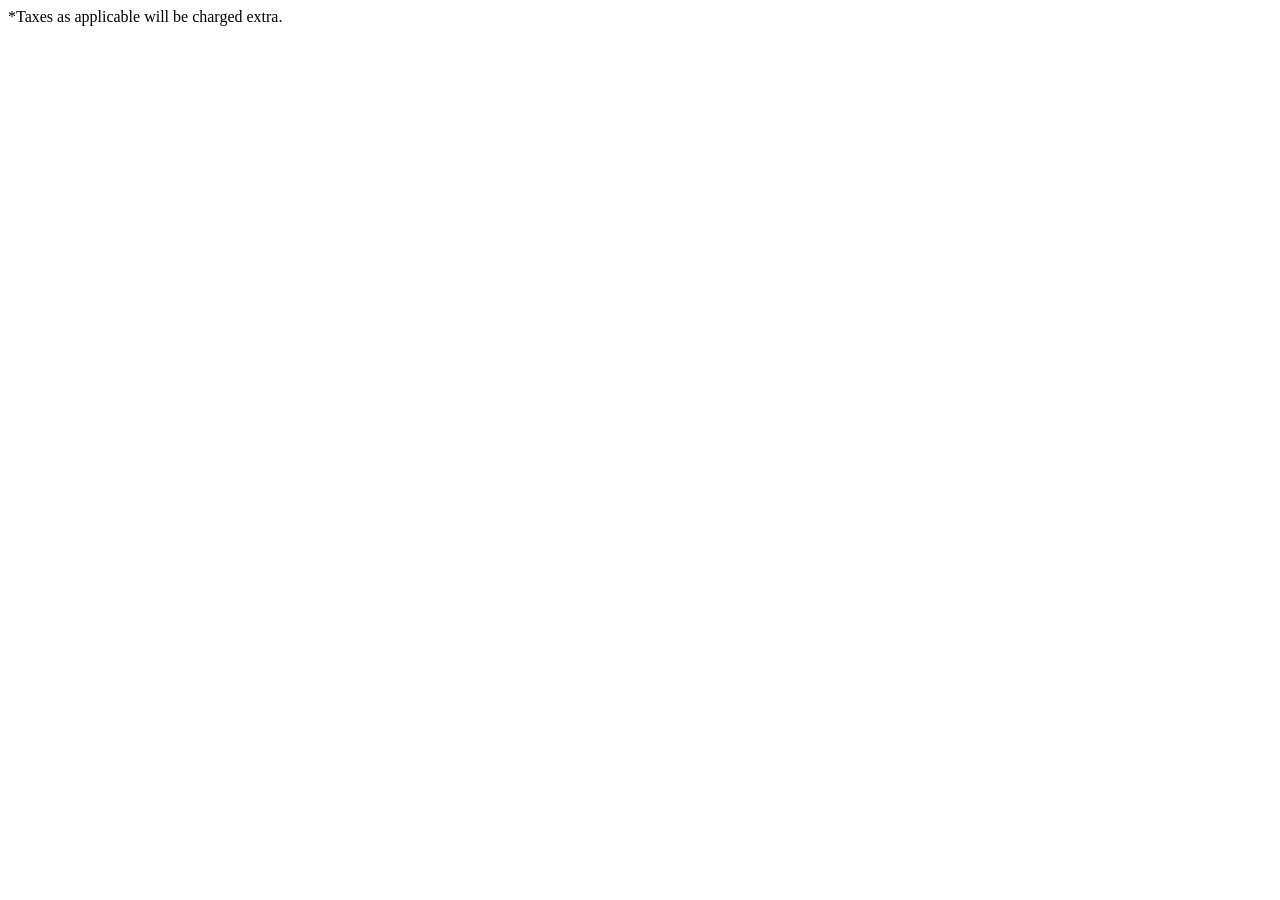
<file: tests/fixtures/pricing/samsung_in_labour_excerpt.html>
<!-- EXCERPT for FixMyTech parser tests. Source: https://www.samsung.com/in/support/out-of-warranty-repair-charges/ retrieved 2026-10-19. Mobile block only. -->
<html><head><meta name="date" content="2026-09-25"/></head><body><span>*Taxes as applicable will be charged extra.</span>
<script> const data = { "Mobile Devices": [
  
    { name: "Galaxy Z series (Fold & Flip)", img: "https://images.samsung.com/is/image/samsung/assets/in/support/new-spare-part/product-galaxy-z-fold8-ultra.png?$ORIGIN_PNG$", charges: [{s:"AE (Accessory Exchange)",p:"100"}, {s:"Inspection Charges",p:"225"}, {s:"L1 No Parts used",p:"300"}, {s:"L2 Parts used",p:"525"}, {s:"L3 Component Level Repair",p:"700"} ] },   
    { name: "Galaxy S series / Note series / Tab S series", img: "https://images.samsung.com/is/image/samsung/assets/in/support/new-spare-part/product-galaxy-s26-ultra.png?$ORIGIN_PNG$", charges: [{s:"AE (Accessory Exchange)",p:"100"}, {s:"Inspection Charges",p:"200"}, {s:"L1 No Parts used",p:"250"}, {s:"L2 Parts used",p:"425"}, {s:"L3 Component Level Repair",p:"550"} ] },   
    { name: "Other Galaxy series", img: "https://images.samsung.com/is/image/samsung/p6pim/in/sm-a076blgcins/gallery/in-galaxy-a07-5g-sm-a076-575947-sm-a076blgcins-thumb-550684813?$Q90_330_330_F_PNG$", charges: [{s:"AE (Accessory Exchange)",p:"100"}, {s:"Inspection Charges",p:"150"}, {s:"L1 No Parts used",p:"200"}, {s:"L2 Parts used",p:"350"}, {s:"L3 Component Level Repair",p:"460"} ] }
    
  ] }; </script></body></html>
</file>
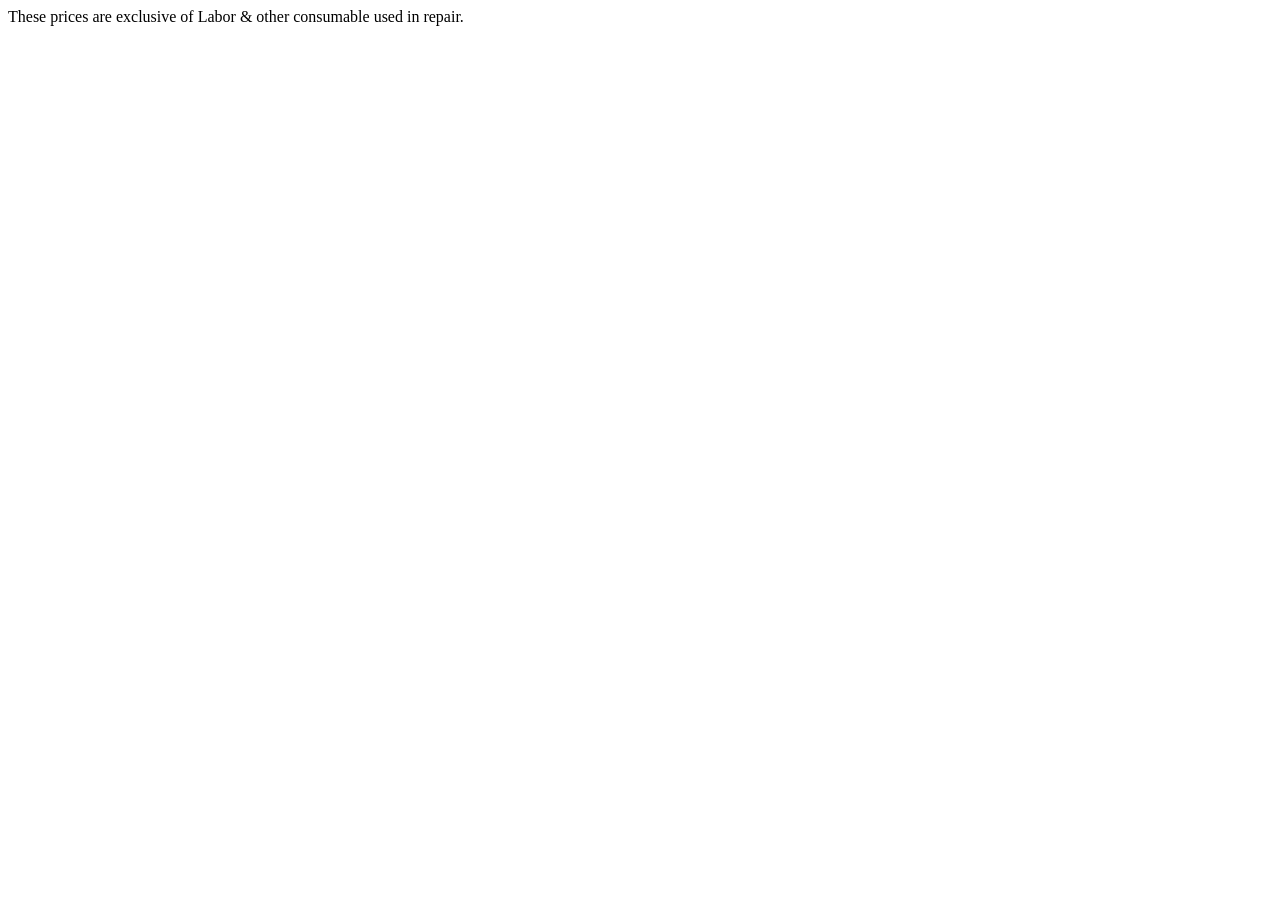
<file: tests/fixtures/pricing/samsung_in_parts_excerpt.html>
<!-- EXCERPT for FixMyTech parser tests. Source: https://www.samsung.com/in/support/spare-part-pricing-list-for-repair/ retrieved 2026-10-19. Only 4 of 179 models kept; surrounding markup reduced. -->
<html><head><title>Price of repair parts for Samsung Galaxy devices | Samsung India</title></head><body>
<p>These prices are exclusive of Labor &amp; other consumable used in repair.</p>
<script> $(function(){ BindHeadProduct(); }); var myProducts=[ {
        "Series": "Galaxy Z",
        "Product": "Galaxy Z Fold7",
        "ModelNumber": "SM-F966B",
        "Display": "51,810",
        "LCD": "",
        "SubDisplay": "7,940",
		"DisplayRepair": "",

        "screencomponent": [{
            "componentscreenrepair": "36,279",
            "oled": "", 
            "frame": "", 
        }],

        "BackGlass": "2,610",
        "BackGlassCeramic": "",
        "MotherBoard": [{
            "onesixGB": "", 
            "threetwoGB": "", 
            "sixfourGB": "", 
            "onetwoeightGB": "", 
            "twofivesixGB": "56,550",
            "fiveonetwoGB": "63,210",
            "oneTB": "73,400",
            "Subboard": ""
        }],
        "MainBattery": "1,690",
        "SubBattery": "",
        "SPenKit": "",
        "Camera": [{
            "Front": "", 
            "FrontSub": "",
            "Depth": "", 
            "Back": "", 
            "Iris": "", 
            "TOF": "", 
            "Macro": "",
            "UltraWide": "" ,
            "AutoFocus": "",
            "Wide": "",
            "Tele": ""  
        }],
        "Tape": [{
            "Rework": "", 
            "Ceramic": "", 
            "Battery": "", 
            "BackGlass": "", 
            "FingerPrint": "", 
            "Bracket": "", 
            "Display": ""
        }],
        "ImageName": "product-galaxy-z-fold7.png"
    },{
        "Series": "Galaxy S",
        "Product": "Galaxy S25 Edge",
        "ModelNumber": "SM-S937B",
        "Display": "19,900",
        "LCD": "",
        "SubDisplay": "",
		"DisplayRepair": "",


        "screencomponent": [{
            "componentscreenrepair": "N/A",
            "oled": "", 
            "frame": "",
        }],

        "BackGlass": "2,830",
        "BackGlassCeramic": "",
        "MotherBoard": [{
            "onesixGB": "", 
            "threetwoGB": "", 
            "sixfourGB": "", 
            "onetwoeightGB": "", 
            "twofivesixGB": "31,390", 
            "fiveonetwoGB": "41,120", 
            "oneTB": "", 
            "Subboard": ""
        }],
        "MainBattery": "1,920",
        "SubBattery": "",
        "SPenKit": "",
        "Camera": [{
            "Front": "", 
            "FrontSub": "",
            "Depth": "", 
            "Back": "", 
            "Iris": "", 
            "Macro": "", 
            "TOF": "", 
            "UltraWide": "",
            "AutoFocus": "",
            "Wide": "",
            "Tele": ""  
        }],
        "Tape": [{
            "Rework": "", 
            "Ceramic": "", 
            "Battery": "", 
            "BackGlass": "", 
            "FingerPrint": "", 
            "Bracket": "", 
            "Display": ""
        }],
        "ImageName": "product-galaxy-s25-edge.png"
},{
        "Series": "Galaxy S",
        "Product": "Galaxy S24 Ultra",
        "ModelNumber": "SM-S928B",
        "Display": "",
        "LCD": "",
        "SubDisplay": "",
		"DisplayRepair": "",


        "screencomponent": [{
            "componentscreenrepair": "",
            "oled": "16,160", 
            "frame": "8,880", 
        }],

        "BackGlass": "2,820",
        "BackGlassCeramic": "",
        "MotherBoard": [{
            "onesixGB": "", 
            "threetwoGB": "", 
            "sixfourGB": "", 
            "onetwoeightGB": "", 
            "twofivesixGB": "40,440", 
            "fiveonetwoGB": "43,840", 
            "oneTB": "50,640", 
            "Subboard": ""
        }],
        "MainBattery": "2,400",
        "SubBattery": "",
        "SPenKit": "3,170",
        "Camera": [{
            "Front": "", 
            "FrontSub": "",
            "Depth": "", 
            "Back": "", 
            "Iris": "", 
            "Macro": "", 
            "TOF": "", 
            "UltraWide": "",
            "AutoFocus": "",
            "Wide": "",
            "Tele": ""  
        }],
        "Tape": [{
            "Rework": "", 
            "Ceramic": "", 
            "Battery": "", 
            "BackGlass": "", 
            "FingerPrint": "", 
            "Bracket": "", 
            "Display": ""
        }],
        "ImageName": "product-galaxy-s24-ultra.png"
},{
        "Series": "Galaxy A",
        "Product": "Galaxy A55 5G",
        "ModelNumber": "SM-A556E",
        "Display": "",
        "LCD": "",
        "SubDisplay": "",
		"DisplayRepair": "",

        "screencomponent": [{
            "componentscreenrepair": "",
            "oled": "5,400", 
            "frame": "3,320", 
        }],

        "BackGlass": "1,180",
        "BackGlassCeramic": "",
        "MotherBoard": [{
            "onesixGB": "", 
            "threetwoGB": "", 
            "sixfourGB": "", 
            "onetwoeightGB": "13,200", 
            "twofivesixGB": "15,180", 
            "fiveonetwoGB": "", 
            "oneTB": "", 
            "Subboard": ""
        }],
        "MainBattery": "1,790",
        "SubBattery": "",
        "SPenKit": "",
        "Camera": [{
            "Front": "", 
            "FrontSub": "",
            "Depth": "", 
            "Back": "", 
            "Iris": "", 
            "TOF": "", 
            "Macro": "",
            "UltraWide": "",
            "AutoFocus": "",
            "Wide": "",
            "Tele": ""
        }],
        "Tape": [{
            "Rework": "", 
            "Ceramic": "", 
            "Battery": "", 
            "BackGlass": "", 
            "FingerPrint": "", 
            "Bracket": "", 
            "Display": ""
        }],
        "ImageName": "product-galaxy-a55-5g.png"
} ]; </script>
</body></html>
</file>
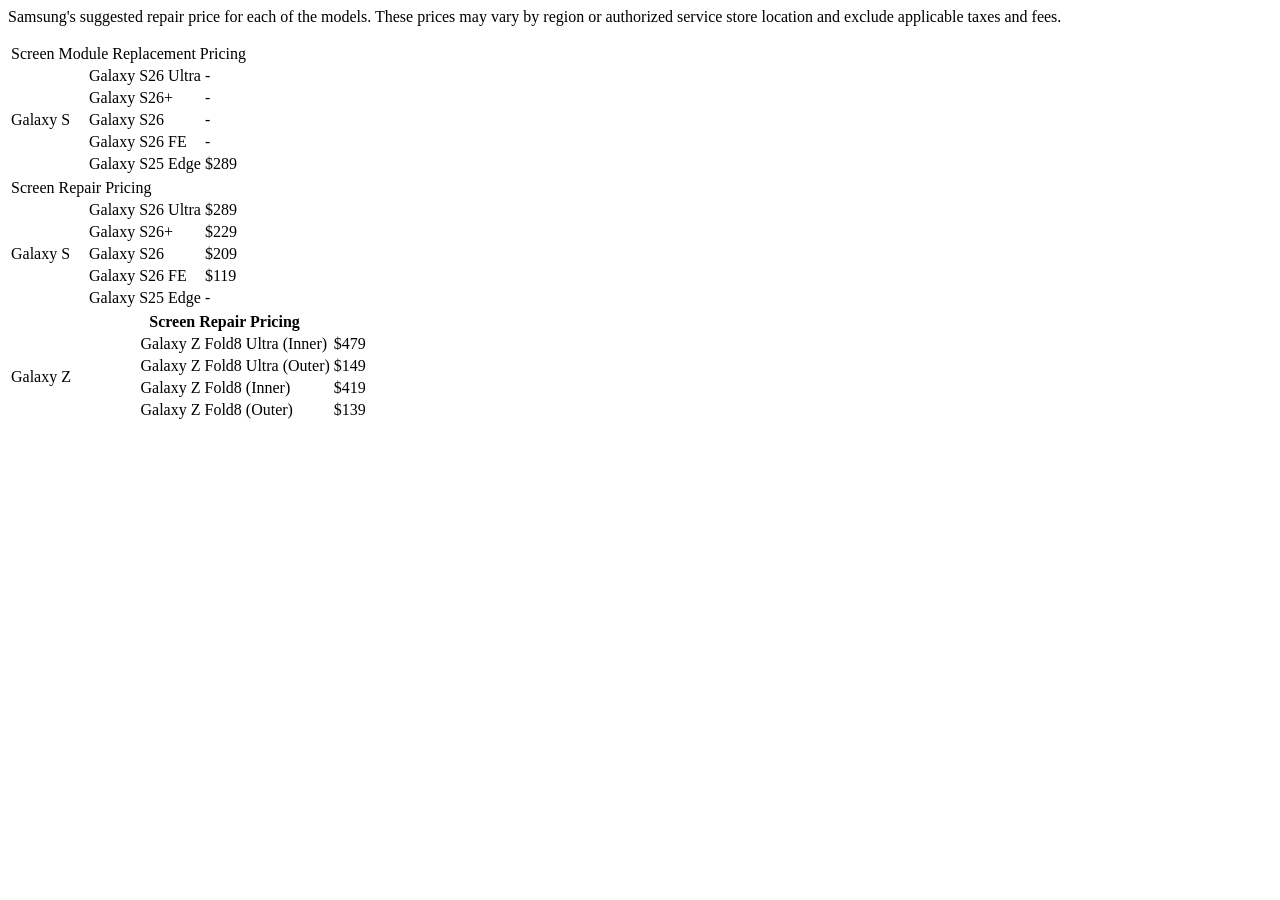
<file: tests/fixtures/pricing/samsung_us_excerpt.html>
<html><body><p>Samsung's suggested repair price for each of the models. These prices may vary by region or authorized service store location and exclude applicable taxes and fees.</p><table><tr>

                  <td colspan="3" class="sub_table_header"> Screen Module Replacement Pricing </td>

                </tr><tr>

                  <td rowspan="37" width="30%" class="lable_series">Galaxy S</td>

                  <td width="45%">Galaxy S26 Ultra</td>

                  <td width="25%">-</td>

                </tr><tr>

                  <td>Galaxy S26+</td>

                  <td>-</td>

                </tr><tr>

                  <td>Galaxy S26</td>

                  <td>-</td>

                </tr><tr>

<td>Galaxy S26 FE</td>

                  <td>-</td>

                </tr><tr>

                  <td>Galaxy S25 Edge</td>

                  <td>$289</td>

                </tr></table><table><tr>

                  <td colspan="3" class="sub_table_header"> Screen Repair Pricing </td>

                </tr><tr>

                  <td rowspan="37" width="30%" class="lable_series">Galaxy S</td>

                  <td width="45%">Galaxy S26 Ultra</td>

                  <td width="25%">$289</td>

                </tr><tr>

                  <td>Galaxy S26+</td>

                  <td>$229</td>

                </tr><tr>

                  <td>Galaxy S26</td>

                  <td>$209</td>

                </tr><tr>

   <td>Galaxy S26 FE</td>

                  <td>$119</td>

                </tr><tr>

             <td>Galaxy S25 Edge</td>

                  <td>-</td>

                </tr></table><table><tr>

                  <th colspan="3">Screen Repair Pricing</th>

                </tr><tr>

                  <td rowspan="36" width="30%" class="lable_series">Galaxy Z</td>

                  <td width="45%">Galaxy Z Fold8 Ultra (Inner)</td>

                  <td width="25%">$479</td>

                </tr><tr>

                  <td>Galaxy Z Fold8 Ultra (Outer)</td>

                  <td>$149</td>

                </tr><tr>

                  <td>Galaxy Z Fold8 (Inner)</td>

                  <td>$419</td>

                </tr><tr>

                  <td>Galaxy Z Fold8 (Outer)</td>

                  <td>$139</td>

                </tr></table></body></html>
</file>
